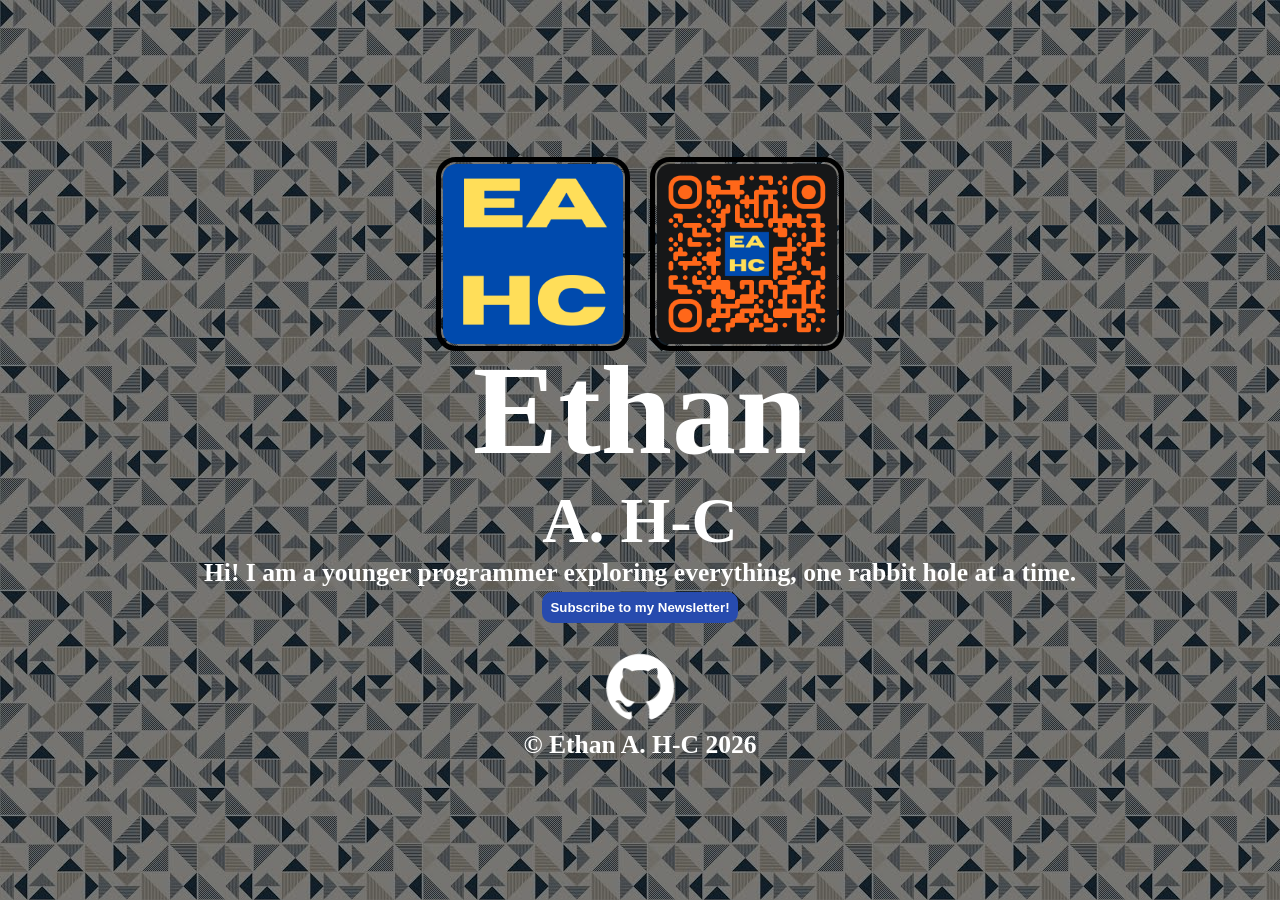
<file: index.html>
<!DOCTYPE html>
<html lang="en">
    <head>
        <title>Ethan A. H-C</title>
        <link rel="stylesheet" href="style.css">
    </head>
    <body>
        <div>
            <img src="EAHC.png">
            <img src="qr-code.png">
        </div>
        <h1>Ethan</h1>
        <h2>A. H-C</h2>
        <p>Hi! I am a younger programmer exploring everything, one rabbit hole at a time.</p>
        <a href="https://ethanhc.substack.com/subscribe?params=%5Bobject%20Object%5D"><button>Subscribe to my Newsletter!</button></a>
        <div class="icons">
            <a href="https://github.com/toga56784"><img src="GitHub_Invertocat_White_Clearspace.png"></a>
        </div>
        <p>&copy; Ethan A. H-C 2026</p>
    </body>
</html>
</file>
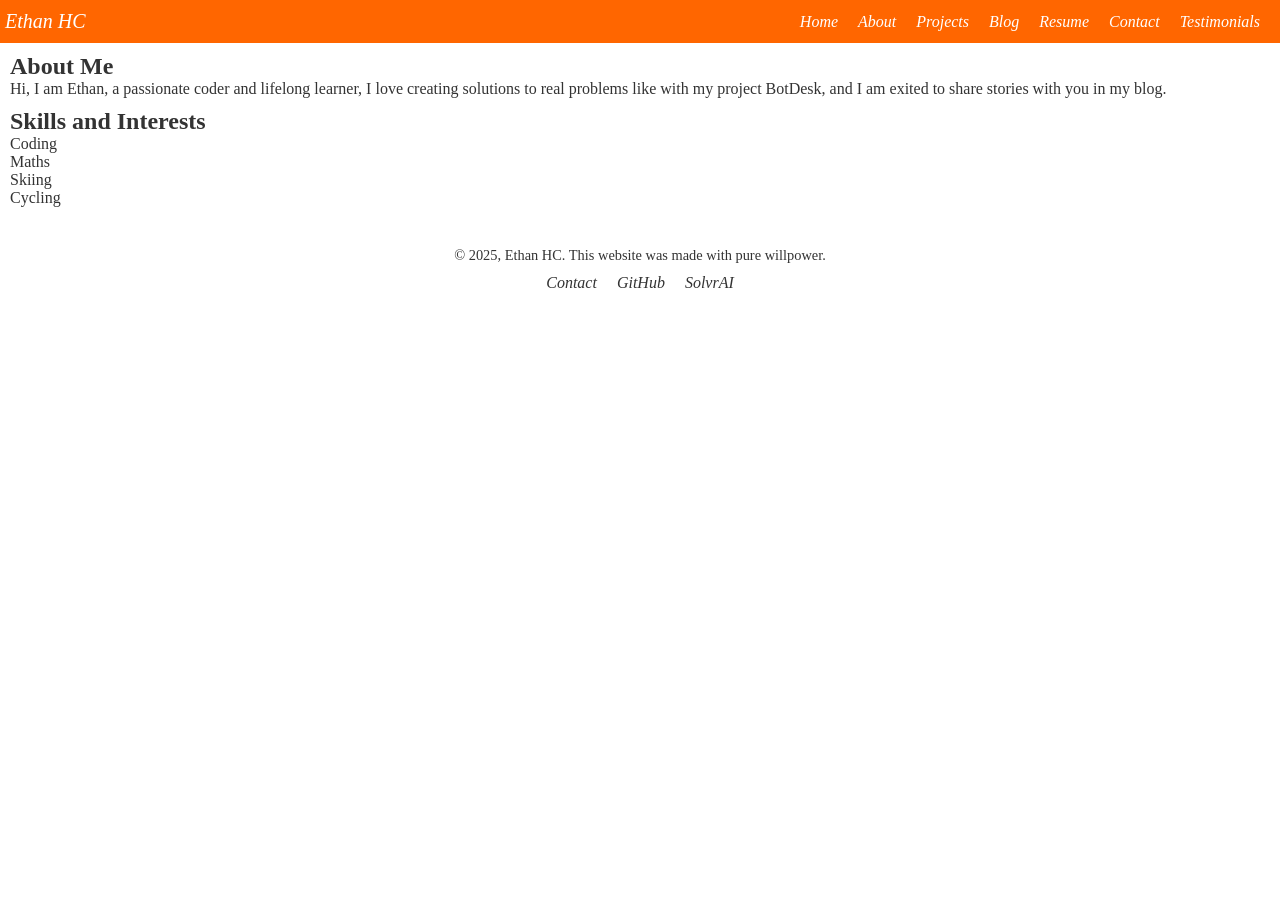
<file: about.html>
<!DOCTYPE html>
<html>
    <head>
        <meta charset="UTF-8">
        <meta name="viewport" content="width=device-width, initial-scale=1.0">

        <title>Ethan HC - Developer</title>
        <meta name="description" content="This is my website where I show of my cool projects and help other young people get into coding like me!">
        <link rel="stylesheet" href="styles.css">
    </head>
    <body>
        <header>
            <div class="container">
                <a href="/" class="logo">Ethan HC</a>

                <nav aria-label="Main Navigation">
                    <ul class="nav-links">
                        <li><a href="index.html">Home</a></li>
                        <li><a href="about.html">About</a></li>
                        <li><a href="projects.html">Projects</a></li>
                        <li><a href="blog.html">Blog</a></li>
                        <li><a href="resume.html">Resume</a></li>
                        <li><a href="contact.html">Contact</a></li>
                        <li><a href="testimonials.html">Testimonials</a></li>
                    </ul>
                </nav>
            </div>
        </header>
        <main>
            <section class="bio">
                <h1>About Me</h1>
                <p>Hi, I am Ethan, a passionate coder and lifelong learner, I love creating solutions to real problems like with my project BotDesk, and I am exited to share stories with you in my blog.</p>                
            </section>
            <section class="skills">
                <h1>Skills and Interests</h1>
                <ul>
                    <li>Coding</li>
                    <li>Maths</li>
                    <li>Skiing</li>
                    <li>Cycling</li>
                </ul>
            </section>
        </main>
        <footer>
            <div class="container footer-container">
                <p>&copy; 2025, Ethan HC. This website was made with pure willpower.</p>
                <nav aria-label="Footer Navigation">
                    <ul class="footer-links">
                        <li><a href="contact.html">Contact</a></li>
                        <li><a href="https://github.com/toga56784" target="_blank" rel="noopener noreferrer">GitHub</a></li>
                        <li><a href="https://toga56784.github.io/solvrAI/" target="_blank" rel="noopener noreferrer">SolvrAI</a></li>
                    </ul>
                </nav>
            </div>
        </footer>
    </body>
</html>
</file>
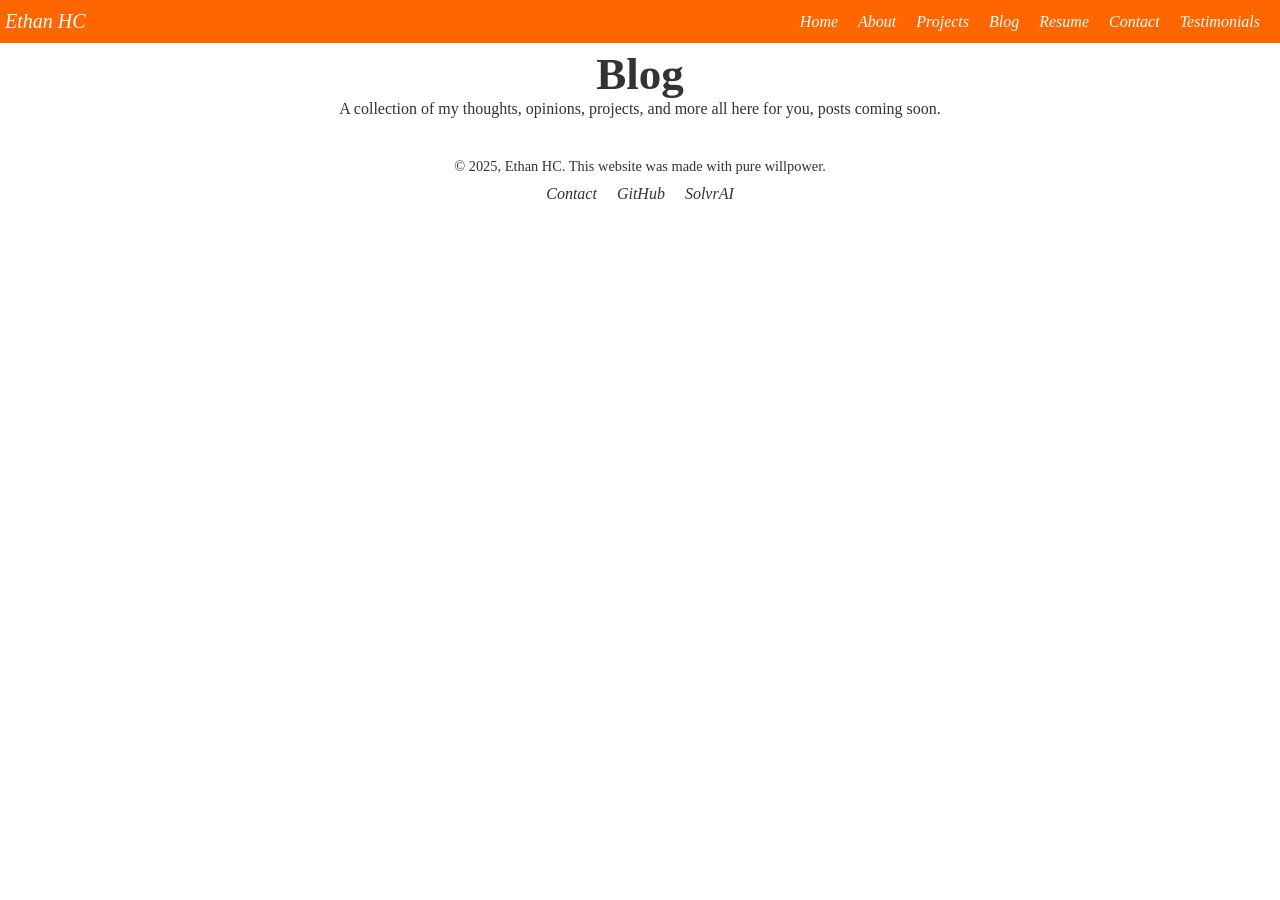
<file: blog.html>
<!DOCTYPE html>
<html>
    <head>
        <meta charset="UTF-8">
        <meta name="viewport" content="width=device-width, initial-scale=1.0">

        <title>Ethan HC - Developer</title>
        <meta name="description" content="This is my website where I show of my cool projects and help other young people get into coding like me!">
        <link rel="stylesheet" href="styles.css">
    </head>
    <body>
        <header>
            <div class="container">
                <a href="/" class="logo">Ethan HC</a>

                <nav aria-label="Main Navigation">
                    <ul class="nav-links">
                        <li><a href="index.html">Home</a></li>
                        <li><a href="about.html">About</a></li>
                        <li><a href="projects.html">Projects</a></li>
                        <li><a href="blog.html">Blog</a></li>
                        <li><a href="resume.html">Resume</a></li>
                        <li><a href="contact.html">Contact</a></li>
                        <li><a href="testimonials.html">Testimonials</a></li>
                    </ul>
                </nav>
            </div>
        </header>
        <section class="hero">
            <h1>Blog</h1>
            <p>A collection of my thoughts, opinions, projects, and more all here for you, posts coming soon.</p>
        </section>
        <footer>
            <div class="container footer-container">
                <p>&copy; 2025, Ethan HC. This website was made with pure willpower.</p>
                <nav aria-label="Footer Navigation">
                    <ul class="footer-links">
                        <li><a href="contact.html">Contact</a></li>
                        <li><a href="https://github.com/toga56784" target="_blank" rel="noopener noreferrer">GitHub</a></li>
                        <li><a href="https://toga56784.github.io/solvrAI/" target="_blank" rel="noopener noreferrer">SolvrAI</a></li>
                    </ul>
                </nav>
            </div>
        </footer>
    </body>
</html>
</file>
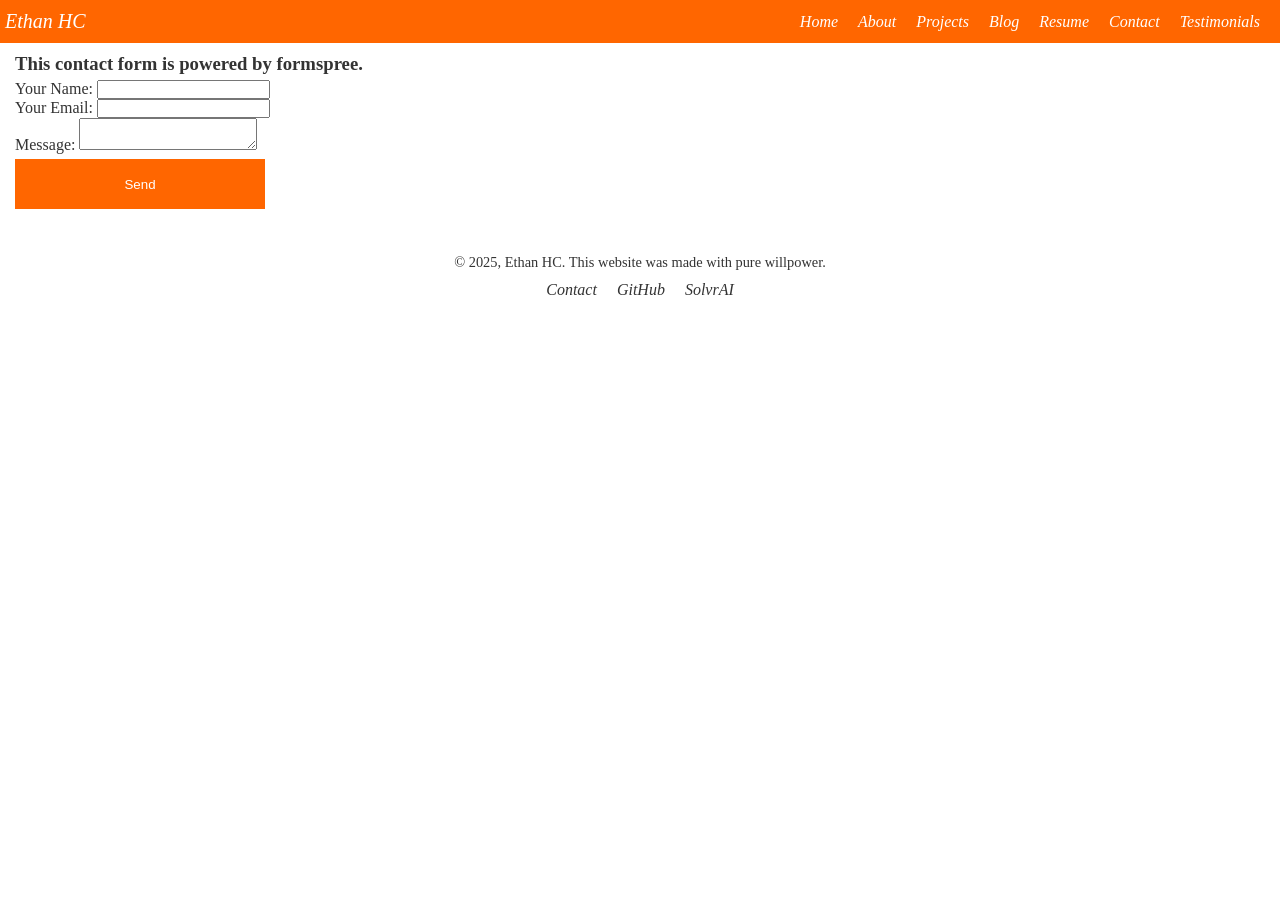
<file: contact.html>
<!DOCTYPE html>
<html>
    <head>
        <meta charset="UTF-8">
        <meta name="viewport" content="width=device-width, initial-scale=1.0">

        <title>Ethan HC - Developer</title>
        <meta name="description" content="This is my website where I show of my cool projects and help other young people get into coding like me!">
        <link rel="stylesheet" href="styles.css">
    </head>
    <body>
        <header>
            <div class="container">
                <a href="/" class="logo">Ethan HC</a>

                <nav aria-label="Main Navigation">
                    <ul class="nav-links">
                        <li><a href="index.html">Home</a></li>
                        <li><a href="about.html">About</a></li>
                        <li><a href="projects.html">Projects</a></li>
                        <li><a href="blog.html">Blog</a></li>
                        <li><a href="resume.html">Resume</a></li>
                        <li><a href="contact.html">Contact</a></li>
                        <li><a href="testimonials.html">Testimonials</a></li>
                    </ul>
                </nav>
            </div>
        </header>
        <main>
            <section class="contact-form">
                <h3>This contact form is powered by formspree.</h3>
                <form action="https://formspree.io/f/xvgqbalz" method="POST">
                    <label>
                        Your Name:
                        <input type="text" name="name" required />
                    </label>
                    <br>
                    <label>
                        Your Email:
                        <input type="email" name="_replyto" required />
                    </label>
                    <br>
                    <label>
                        Message:
                        <textarea name="message" required></textarea>
                    </label>
                    <br>
                    <button type="submit">Send</button>
                </form>
            </section>

        </main>
        <footer>
            <div class="container footer-container">
                <p>&copy; 2025, Ethan HC. This website was made with pure willpower.</p>
                <nav aria-label="Footer Navigation">
                    <ul class="footer-links">
                        <li><a href="contact.html">Contact</a></li>
                        <li><a href="https://github.com/toga56784" target="_blank" rel="noopener noreferrer">GitHub</a></li>
                        <li><a href="https://toga56784.github.io/solvrAI/" target="_blank" rel="noopener noreferrer">SolvrAI</a></li>
                    </ul>
                </nav>
            </div>
        </footer>
    </body>
</html>
</file>
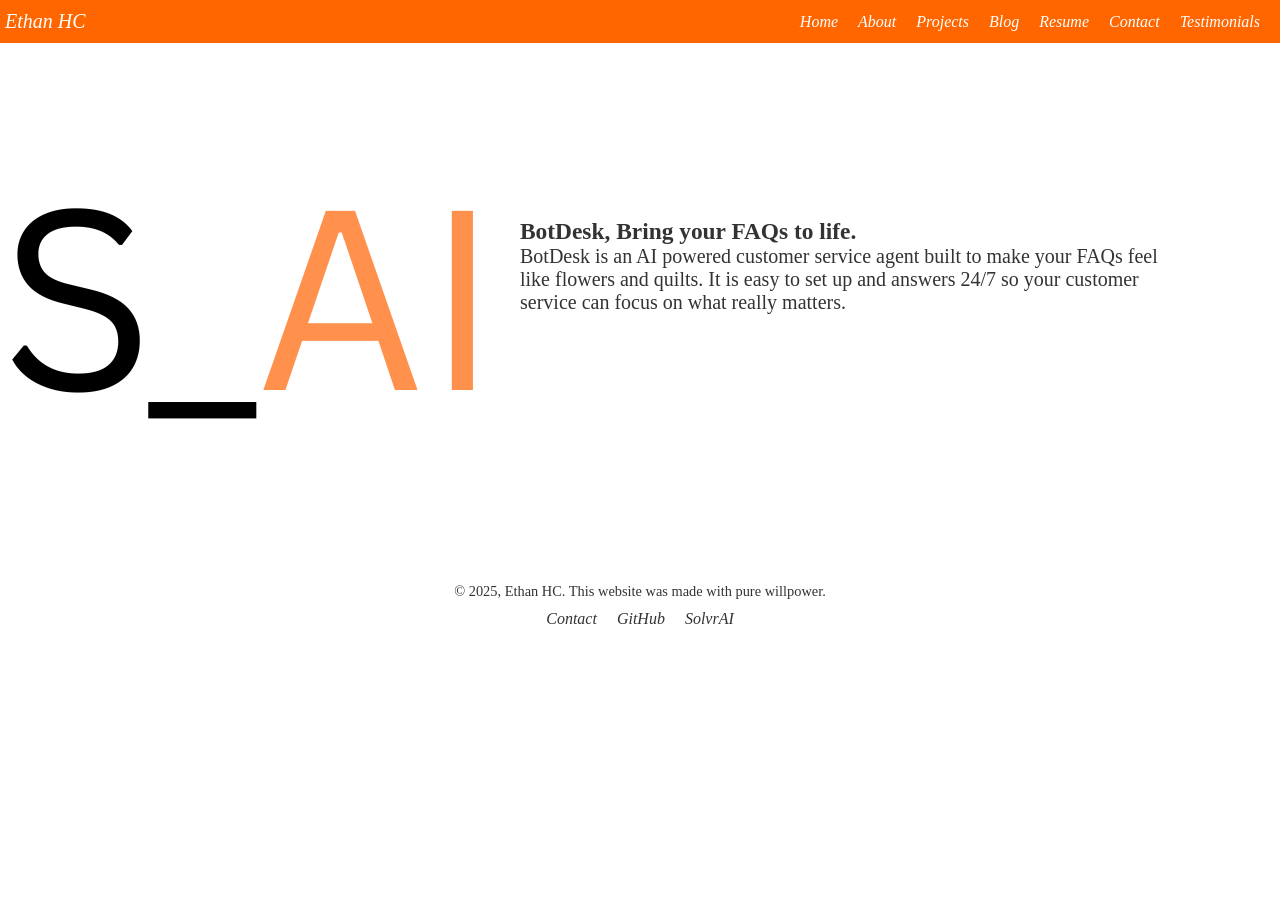
<file: projects.html>
<!DOCTYPE html>
<html>
    <head>
        <meta charset="UTF-8">
        <meta name="viewport" content="width=device-width, initial-scale=1.0">

        <title>Ethan HC - Developer</title>
        <meta name="description" content="This is my website where I show of my cool projects and help other young people get into coding like me!">
        <link rel="stylesheet" href="styles.css">
    </head>
    <body>
        <header>
            <div class="container">
                <a href="/" class="logo">Ethan HC</a>

                <nav aria-label="Main Navigation">
                    <ul class="nav-links">
                        <li><a href="index.html">Home</a></li>
                        <li><a href="about.html">About</a></li>
                        <li><a href="projects.html">Projects</a></li>
                        <li><a href="blog.html">Blog</a></li>
                        <li><a href="resume.html">Resume</a></li>
                        <li><a href="contact.html">Contact</a></li>
                        <li><a href="testimonials.html">Testimonials</a></li>
                    </ul>
                </nav>
            </div>
        </header>
        <main>
            <section class="botdesk">
                <img src="imgs/solvr.png">
                <div class="botdesk-text">
                    <h3>BotDesk, Bring your FAQs to life.</h3>
                    <p>BotDesk is an AI powered customer service agent built to make your FAQs feel like flowers and quilts. It is easy to set up and answers 24/7 so your customer service can focus on what really matters.</p>
                </div>
            </section>
        </main>
        <footer>
            <div class="container footer-container">
                <p>&copy; 2025, Ethan HC. This website was made with pure willpower.</p>
                <nav aria-label="Footer Navigation">
                    <ul class="footer-links">
                        <li><a href="contact.html">Contact</a></li>
                        <li><a href="https://github.com/toga56784" target="_blank" rel="noopener noreferrer">GitHub</a></li>
                        <li><a href="https://toga56784.github.io/solvrAI/" target="_blank" rel="noopener noreferrer">SolvrAI</a></li>
                    </ul>
                </nav>
            </div>
        </footer>
    </body>
</html>
</file>
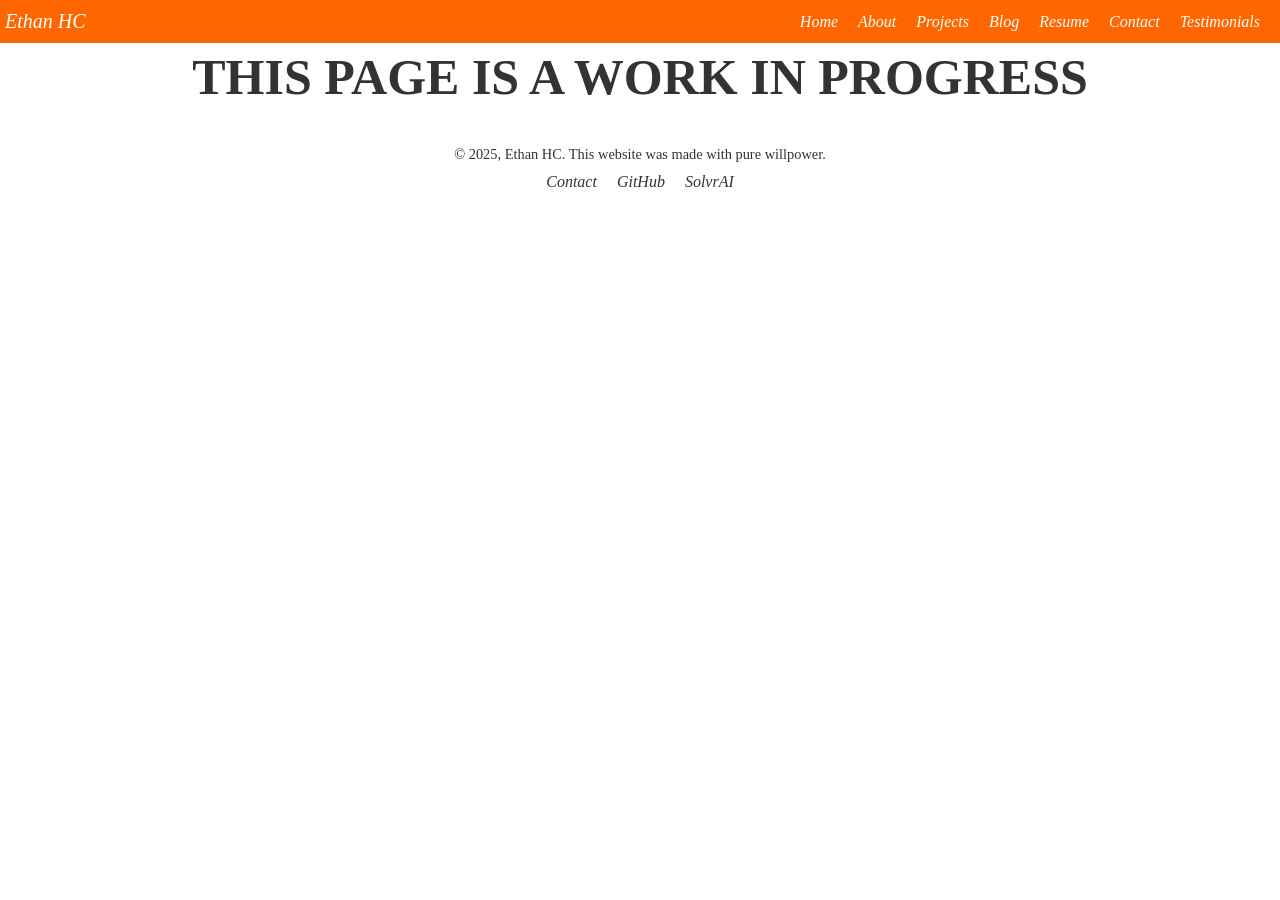
<file: resume.html>
<!DOCTYPE html>
<html>
    <head>
        <meta charset="UTF-8">
        <meta name="viewport" content="width=device-width, initial-scale=1.0">

        <title>Ethan HC - Developer</title>
        <meta name="description" content="This is my website where I show of my cool projects and help other young people get into coding like me!">
        <link rel="stylesheet" href="styles.css">
    </head>
    <body>
        <header>
            <div class="container">
                <a href="/" class="logo">Ethan HC</a>

                <nav aria-label="Main Navigation">
                    <ul class="nav-links">
                        <li><a href="index.html">Home</a></li>
                        <li><a href="about.html">About</a></li>
                        <li><a href="projects.html">Projects</a></li>
                        <li><a href="blog.html">Blog</a></li>
                        <li><a href="resume.html">Resume</a></li>
                        <li><a href="contact.html">Contact</a></li>
                        <li><a href="testimonials.html">Testimonials</a></li>
                    </ul>
                </nav>
            </div>
        </header>
        <main>
            <h1 class="disclaimer">THIS PAGE IS A WORK IN PROGRESS</h1>
        </main>
        <footer>
            <div class="container footer-container">
                <p>&copy; 2025, Ethan HC. This website was made with pure willpower.</p>
                <nav aria-label="Footer Navigation">
                    <ul class="footer-links">
                        <li><a href="contact.html">Contact</a></li>
                        <li><a href="https://github.com/toga56784" target="_blank" rel="noopener noreferrer">GitHub</a></li>
                        <li><a href="https://toga56784.github.io/solvrAI/" target="_blank" rel="noopener noreferrer">SolvrAI</a></li>
                    </ul>
                </nav>
            </div>
        </footer>
    </body>
</html>
</file>
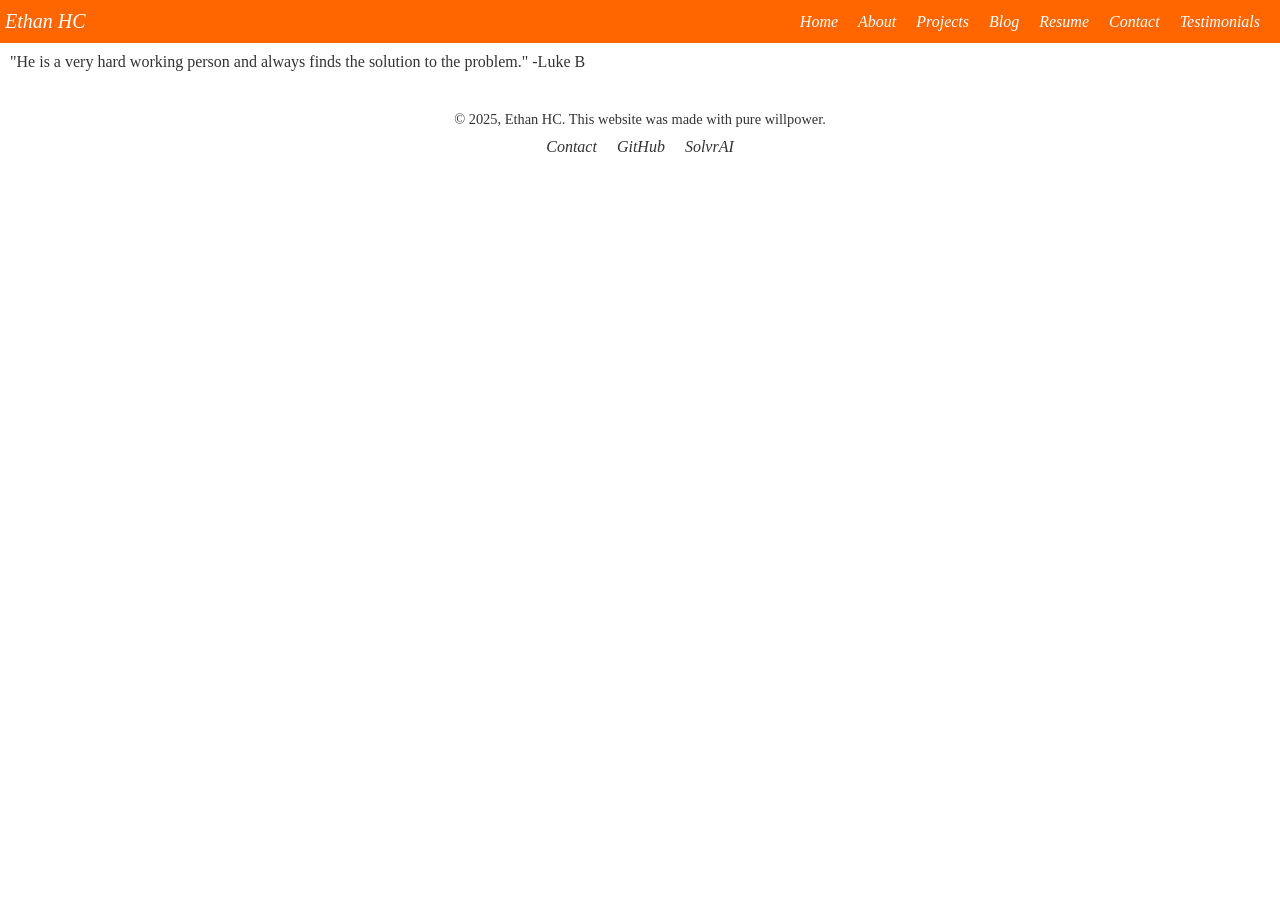
<file: testimonials.html>
<!DOCTYPE html>
<html>
    <head>
        <meta charset="UTF-8">
        <meta name="viewport" content="width=device-width, initial-scale=1.0">

        <title>Ethan HC - Developer</title>
        <meta name="description" content="This is my website where I show of my cool projects and help other young people get into coding like me!">
        <link rel="stylesheet" href="styles.css">
    </head>
    <body>
        <header>
            <div class="container">
                <a href="/" class="logo">Ethan HC</a>

                <nav aria-label="Main Navigation">
                    <ul class="nav-links">
                        <li><a href="index.html">Home</a></li>
                        <li><a href="about.html">About</a></li>
                        <li><a href="projects.html">Projects</a></li>
                        <li><a href="blog.html">Blog</a></li>
                        <li><a href="resume.html">Resume</a></li>
                        <li><a href="contact.html">Contact</a></li>
                        <li><a href="testimonials.html">Testimonials</a></li>
                    </ul>
                </nav>
            </div>
        </header>
        <main>
            <section class="testimonial">
                <p>"He is a very hard working person and always finds the solution to the problem." -Luke B</p>
            </section>
        </main>
        <footer>
            <div class="container footer-container">
                <p>&copy; 2025, Ethan HC. This website was made with pure willpower.</p>
                <nav aria-label="Footer Navigation">
                    <ul class="footer-links">
                        <li><a href="contact.html">Contact</a></li>
                        <li><a href="https://github.com/toga56784" target="_blank" rel="noopener noreferrer">GitHub</a></li>
                        <li><a href="https://toga56784.github.io/solvrAI/" target="_blank" rel="noopener noreferrer">SolvrAI</a></li>
                    </ul>
                </nav>
            </div>
        </footer>
    </body>
</html>
</file>
<file: style.css>
* {
    padding: 0;
    margin: 0;
}

html, body {
    height: 100%;
} 

body {
    display: flex;
    flex-direction: column;
    justify-content: center;
    align-items: center;
    background-image: url(bg.jpeg);
    background-color: rgba(0, 0, 0, 0.5);
    background-blend-mode: darken;
    color: white;
    font-family: '';
    text-align: center;
}

div {
    height: 20%;
    padding: 8px;
}

img {
    height: 100%;
    aspect-ratio: 1 / 1;
    margin: 8px;
    padding: 2px;
    border-radius: 20px;
    border: solid 5px black;
}

h1 {
    font-size: 800%;
}

h2 {
    font-size: 400%;
}

p {
    font-size: 160%;
    font-weight: bold;
}

a {
    height: 4%;
}

button {
    border: none;
    padding: 8px;
    background-color: #274bae;
    font-weight: bold;
    border-radius: 10px;
    color: white;
    margin: 4px;
}

.icons {
    height: 10%;
}

.icons img{
    border: none;
}
</file>
<file: styles.css>
/* --------------------------- */
/* Resets/Base                 */
/* --------------------------- */

* {
    margin: 0;
    padding: 0;
    box-sizing: border-box;
}

html, body {
    font-family: Verdana, 'Times New Roman', Times, Tahoma, sans-serif;
    font-size: 16px;
    color: #333;
}

a {
    color: inherit;
    text-decoration: none;
    font-style: italic;
}

a:hover {
    text-decoration: underline;
}

/* --------------------------- */
/* Navbar                      */
/* --------------------------- */

header .container {
  display: flex;
  align-items: center;
  justify-content: space-between;
  background-color: #FF6600;
  color: #fff;
}

header nav {
  display: flex;
}

.logo {
    margin: 10px 5px;
    font-size: 20px;
}

.nav-links {
    list-style: none;
    display: flex;
    gap: 20px;
    margin-right: 20px;
}

/* --------------------------- */
/* Footer                      */
/* --------------------------- */

.footer-container {
  text-align: center;  /* center everything */
  padding: 20px 0;
  margin-top: 20px;
}

.footer-container p {
  margin: 0 0 10px 0;  /* space below paragraph */
  font-size: 0.9rem;
}

.footer-links {
  list-style: none;
  display: flex;
  justify-content: center;  /* center the links horizontally */
  gap: 20px;
  margin: 0;
  padding: 0;
}

/* --------------------------- */
/* Hero                        */
/* --------------------------- */

.hero {
    text-align: center;
    margin: 5px;

}

.hero h1 {
    font-size: 45px;
}

/* --------------------------- */
/* Home                        */
/* --------------------------- */

.project-highlight {
  display: flex;
  align-items: flex-start;
  gap: 20px;
}

.project-highlight img {
  max-width: 50%;
  height: auto;
  display: block;
}

.project-text {
  max-width: 50%;
  display: block;
  gap: 10px;
  margin-top: 175px;
  font-size: 20px;
}

.resume-highlight {
    text-align: center;
}

.resume-highlight h3 {
    font-size: 30px;
}

/* --------------------------- */
/* About                       */
/* --------------------------- */

.bio {
    margin: 10px;
}

.skills {
    margin: 10px;
}

/* --------------------------- */
/* Projects                    */
/* --------------------------- */

.botdesk {
  display: flex;
  align-items: flex-start;
  gap: 20px;
}

.botdesk img {
  max-width: 50%;
  height: auto;
  display: block;
}

.botdesk-text {
  max-width: 50%;
  display: block;
  gap: 10px;
  margin-top: 175px;
  font-size: 20px;
}

/* --------------------------- */
/* Blog                        */
/* --------------------------- */



/* --------------------------- */
/* Resume                      */
/* --------------------------- */

.disclaimer {
    font-size: 50px;
    margin: 5px;
    text-align: center;
}

/* --------------------------- */
/* Contact                     */
/* --------------------------- */

.contact-form {
    margin: 10px;
}

.contact-form h3, .contact-form label {
    margin: 5px;
}

.contact-form button{
    border: none;
    width: 250px;
    height: 50px;
    background-color: #ff6600;
    color: white;
    margin: 5px;
}

/* --------------------------- */
/* Testimonials                */
/* --------------------------- */

.testimonial {
    margin: 10px;
}

.testimonial p {
  font-style: italics;
}
</file>
